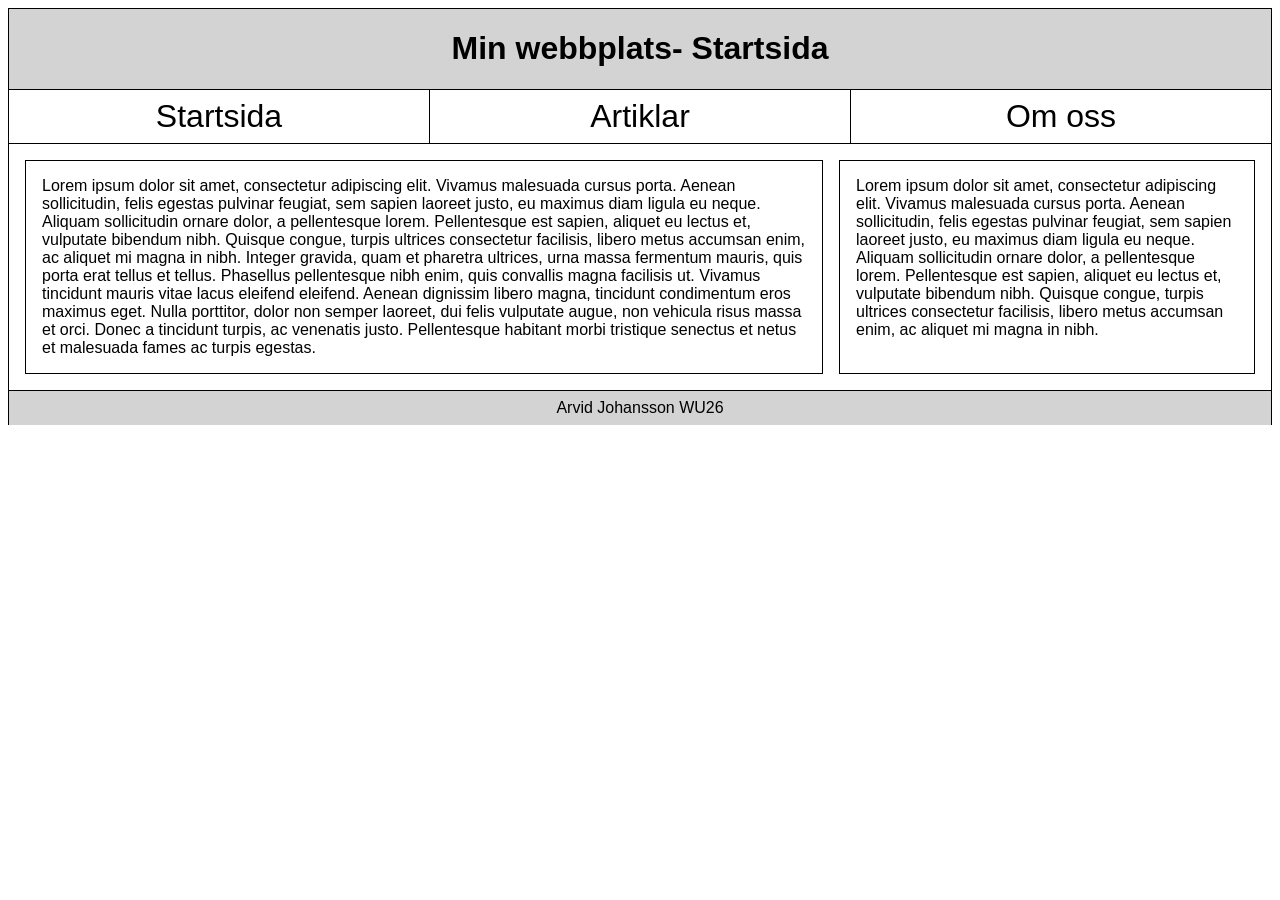
<file: om_oss.html>
<!DOCTYPE html>
<html lang="sv">
<head>
    <meta charset="UTF-8">
    <meta name="viewport" content="width=device-width, initial-scale=1.0">
    <link rel="stylesheet" href="stylesheet.css">
    <title>Om Oss</title>
</head>
<body id="body-om-oss">
    <header id="header-om-oss">
        <h1>Min webbplats- Startsida</h1>
    </header>
    <nav>
        <ul id="huvudmeny-om-oss">
            <li>
                <a href="index.html">Startsida</a>
            </li>
            <li>
                <a href="artiklar.html">Artiklar</a>
            </li>
            <li>
                <a href="om_oss.html">Om oss</a>
            </li>
        </ul>
    </nav>
    <main id="main-om-oss">
        <article id="om-oss1">
            <p>Lorem ipsum dolor sit amet, consectetur adipiscing elit. Vivamus malesuada cursus porta. Aenean sollicitudin, felis egestas pulvinar feugiat, sem sapien laoreet justo, eu maximus diam ligula eu neque. Aliquam sollicitudin ornare dolor, a pellentesque lorem. Pellentesque est sapien, aliquet eu lectus et, vulputate bibendum nibh. Quisque congue, turpis ultrices consectetur facilisis, libero metus accumsan enim, ac aliquet mi magna in nibh. Integer gravida, quam et pharetra ultrices, urna massa fermentum mauris, quis porta erat tellus et tellus. Phasellus pellentesque nibh enim, quis convallis magna facilisis ut. Vivamus tincidunt mauris vitae lacus eleifend eleifend. Aenean dignissim libero magna, tincidunt condimentum eros maximus eget. Nulla porttitor, dolor non semper laoreet, dui felis vulputate augue, non vehicula risus massa et orci. Donec a tincidunt turpis, ac venenatis justo. Pellentesque habitant morbi tristique senectus et netus et malesuada fames ac turpis egestas.</p>
        </article>
        <article id="om-oss2">
            <p>Lorem ipsum dolor sit amet, consectetur adipiscing elit. Vivamus malesuada cursus porta. Aenean sollicitudin, felis egestas pulvinar feugiat, sem sapien laoreet justo, eu maximus diam ligula eu neque. Aliquam sollicitudin ornare dolor, a pellentesque lorem. Pellentesque est sapien, aliquet eu lectus et, vulputate bibendum nibh. Quisque congue, turpis ultrices consectetur facilisis, libero metus accumsan enim, ac aliquet mi magna in nibh.</p>
        </article>
    </main>
    <footer>
        Arvid Johansson WU26
    </footer>
</body>
</html>
</file>
<file: stylesheet.css>
html{
    font-size: 16px;
}
body{
    display: grid;                          /*skapar grid*/
    grid-template-columns: 1fr;             /*skapar en kolumn som täcker sidan inuti body*/
    grid-template-rows: auto auto 1fr auto;      /*skapar 4 rader*/
    grid-template-areas:                    /*skriver ut hur varje area ska vara inlagd i rader och kolumner*/
        "header"
        "nav"
        "main"
        "footer";

    margin: 0.5rem;                         /*sätter en marginal mellan body och webläsarens ytterkanter*/
    border: 1px solid black;                /*lägger en kant runt hela body*/
}
header{
    grid-area: header;                      /*kopplar objektet till rätt grid area*/

    margin: 0;                              /*sätter 0 i margin mellan header och yttre element*/
    background-color: lightgray;          /*ändrar bakgrundsfärg till grå*/
}
h1{
    font-family: Arial, Helvetica, sans-serif;      /*ändrar typsnitt för huvudrubriken*/
    font-size: 2rem;                                /*ändrar storlek på texten*/
    text-align: center;                             /*centrerar texten*/
}
nav{
    grid-area: nav;                         /*kopplar objektet till rätt grid area*/

    margin: 0;                              /*sätter 0 i margin mellan nav och yttre element*/
    border-top: 1px solid black;          /*kantlinje på toppen av nav*/
}
nav ul{
    display: flex;                          /*skapar en flexcontainer*/
    flex-direction: column;                 /*ändrar riktingen för items från horisontelt till vertikalt*/

    margin: 0;                              /*sätter 0 i margin till yttre element*/
    padding: 0;                             /*tar bort all padding runt om inuti elementet*/
    font-size: 2rem;                        /*ändrar textstorleken*/
    list-style-type: none;                  /*tar bort dekorationen på listorna*/
}
#artikelmeny{
    margin: 0.5rem 0 0 0;                   /*lägger till margin på höjden och tar bort övrig margin*/
}

nav li{
    text-align: center;                     /*centrerar texten*/
    font-family: Arial, Helvetica, sans-serif;  /*ändrar typsnittet*/
}
nav li + li{
    border-top: 1px black solid;            /*lägger till en border på toppen varje gång en li får en ny li under sig.*/
}
nav a, #artikelmeny > li{
    display: flex;                           /*skapar en flexcontainer*/
    justify-content: center;                /*centrerar innehållet horisontalt*/
    align-items: center;                    /*centrerar innehållet vertikalt*/
    padding: 0.5rem;                        /*lägger padding på alla kanter*/
    color: black;                         /*ändrar färg på texten/länkarna till svart*/
    text-decoration: none;                  /*tar bort underlinjen på länkarna*/
}
#artikelmeny > li{
    border-top: 1px solid;                  /*lägger till en border på toppen*/
}
main{
    grid-area: main;                        /*kopplar objektet till rätt grid area*/
}
article{
    display: flex;                          /*skapar flexcontainer*/
    flex-direction: column;                 /*placerar items på en vertikal linje istället för standard horisontal*/
    align-items: center;                    /*centrerar innehåller vertikalt*/
    gap: 1rem;                              /*skapar mellanrum mellan artiklarna inuti article (barnen)*/                         
    margin: 0 ;                             /*tar bort all margin*/
    padding: 5%;                            /*lägger till 5% padding på alla kanter*/

    font-size: 1rem;                        /*ändrar textstorlek*/
}
#artikel2, #artikel3{
    margin: 1rem 0 1rem 0;                  /*lägger till margin på toppen och botten*/
    border-top: 1px solid black;            /*kantlinje på toppen*/
    border-bottom: 1px solid black;         /*kantlinje på botten*/
}
#om-oss1, #om-oss2{
    border-bottom: 1px solid black;         /*kantlinje på botten*/
    border-top: 1px solid black;            /*kantlinje på toppen*/
    margin: 1rem 0 1rem 0;                    /*lägger till margin på toppen och botten*/
    padding: 1rem;                            /*lägger till padding på alla kanter*/
}
#artikelbild1, #artikelbild2, #artikelbild3{
    width: 50%;                               /*ändrar bredden till 50% av storleken på föräldren*/
    height: auto;                             /*sätter höjden till auto så att den blir proportionelig*/
}
article p{
    font-family: Arial, Helvetica, sans-serif;          /*ändrar fonten*/
    font-size: 1rem;                                  /*ändrar textstorlek*/
    margin: 0;                                          /*tar bort all margin*/
}
footer{
    grid-area:footer;                       /*kopplar objektet till rätt grid area*/

    margin: 0;                              /*tar bort all margin*/
    padding: 0.5rem 0 0.5rem 0;             /*lägger till padding på toppen och botten*/
    text-align: center;                     /*ändrar fonten*/
    font-size: 1rem;                      /*ändrar textstorlek*/
    font-family: Arial, Helvetica, sans-serif;          /*ändrar typsnitt*/
    background-color: lightgray;          /*ändrar bakgrundsfärg*/
    border-top: 1px solid black;          /*lägger till en kantlinje på toppen*/
}

@media (min-width: 768px){                  /*all css inuti denna tagg aktiveras enbart och användarens skärm är större än 768px bred*/
    nav ul{
    flex-direction: row;                    /*ändrar menyn från fallande vertikalt till en rad horisontalt*/
    justify-content: space-around;          /*skapar luft mellan items*/
    border-bottom: 1px solid black;       /*lägger till en kantlinje i botten*/
    }
    nav li{
        flex: 1;                            /*gör så att varje item tar upp lika mycket plats*/
        border: 0px;                        /*tar bort alla kantlinjer*/
    }
    nav li + li{
        border: 0;                          /*tar bort alla kantlinjer*/
        border-left: 1px solid black;     /*lägger till en kantlinje till vänster på varle li item varje gång det kommer en li efter*/
    }
    article{
        flex-direction: row;                /*ändrar rikting till en horisontell rad*/
        align-items: flex-start;            /*gör att items placeras högst upp i containern*/

        margin: 5%;                         /*lägger till margin*/
        border: 1px solid black;          /*lägger till kantlinje*/
    }
    footer{
        border: 0px;                        /*tar bort all kantlinje*/
        border-top: 1px solid black;      /*lägger till kantlinje på toppen*/
    }
    #body-index{
        border: 0px;                        /*tar bort all kantlinje*/
        border-top: 1px solid black;        /*lägger till kantlinje på toppen*/
    }
    #body-om-oss{
        border-bottom: 0;                   /*tar bort kantlinjen i botten*/                  
    }
    #main-om-oss{
        display: flex;                      /*skapar flexcontainer i main*/
        justify-content: space-between;     /*lägger till mellanrum mellan items*/
    }
    #om-oss1{
        flex: 2;                            /*gör så att denna item tar upp 2 platser i storlek*/
        margin: 1rem;                       /*lägger till margin på alla kanter*/
    }
    #om-oss2{
        flex: 1;                            /*gör så att denna item tar upp 1 plats i storlek*/
        margin: 1rem;                       /*lägger till margin på alla kanter*/
    }
    #main-om-oss article + article{
        margin-left: 0;                     /*tar bort margin till vänster på varje article som har en article framför sig inuti main inuti sidan om oss*/
    }
    #main-artiklar{
        display: grid;                      /*skapar grid*/
        grid-template-columns: 1fr 3fr;     /*skapar 2 kolumner varav första är 1 bred och den andra är 3 bred*/
        grid-template-rows: auto auto;      /*skapar två rader som anpassar höjden efter innehållet*/
        grid-template-areas:                /*skapar en beskrivning av hur innehållet ska placeras inuti griden*/
            "nav article2"
            ". article3";
        
    }
    #main-artiklar > nav{
        border-top: 0;                      /*tar bort kantlinjen i toppen*/
    }
    #nav-artiklar-undermeny{
        grid-area: nav;                     /*kopplar id till nav i grid area*/
        display: flex;                      /*skapar en flexcontainer*/
    }
    #nav-artiklar-undermeny ul{
        display: flex;                      /*skapar flexcontainer*/
        flex: 1;                            /*storlek på item till en storlek, alltså att den delan hela ytan med övriga item, i detta fall är den ensam så den tar upp hela ytan*/
        flex-direction: column;             /*placerar items på en vertikal rad*/

        margin: 1rem 1rem 0 0;              /*lägger till margin på toppen och till höger*/
        padding: 0;                         /*tar bort all padding*/

        border-right: 1px solid black;    /*lägger till kantlinje på höger sida*/
    }
    #nav-artiklar-undermeny li{
        flex: 1;                            /*delar storleken på ytan lika mellan de olika li*/
    }
    #nav-artiklar-undermeny li + li{
        border-top: 1px solid black;      /*lägger till kantlinje på toppen varje gång en li har en li ovanför sig*/       
        border-left: 0;                     /*tar bort kantlinje till höger varje gång en li kommer efter en li*/
    }
    #artikel2{
        grid-area: article2;                /*kopplar id till article2 i grid area*/
        padding: 2rem;                      /*lägger till padding på alla kanter*/
        margin-right: 1rem;                 /*lägger till margin till höger om artikeln*/
    }
    #artikel3{
        grid-area: article3;                /*kopplar id till article3 i grid area*/
        margin: 0;                          /*tar bort all margin*/
        padding: 2rem;                      /*lägger till padding på alla kanter*/
        margin-right: 1rem;                 /*lägger till margin till höger om artikeln*/
        margin-bottom: 1rem;                /*lägger till margin på botten*/
    }
}
</file>
